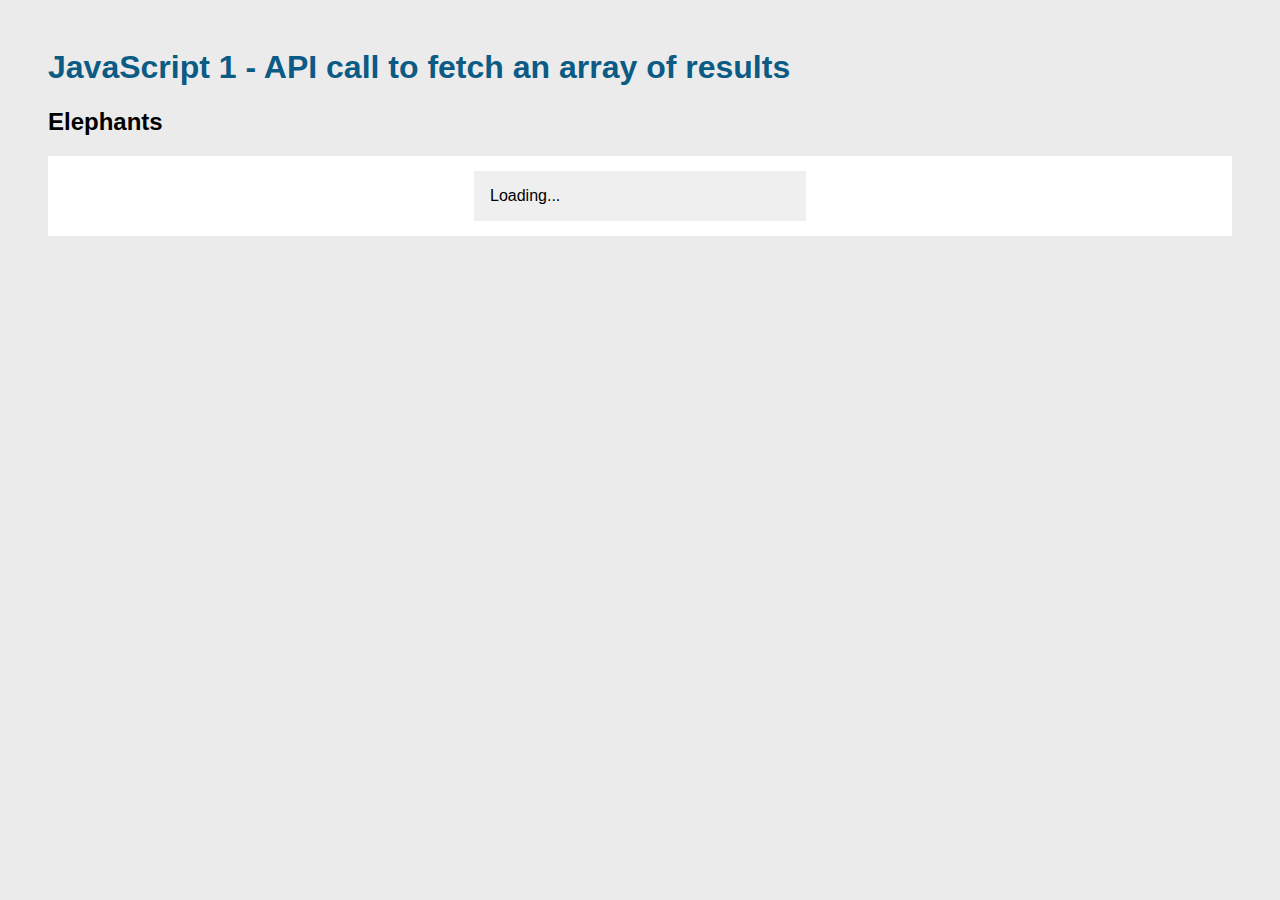
<file: index.html>
<!DOCTYPE html>
<html lang="en">
    <head>
        <meta charset="UTF-8" />
        <meta name="viewport" content="width=device-width, initial-scale=1.0" />
        <title>JavaScript 1 API calls</title>
        <link rel="stylesheet" href="css/style.css" />
    </head>
    <body>
        <h1>JavaScript 1 - API call to fetch an array of results</h1>

        <h2>Elephants</h2>

        <div class="elephant-container">
            <div class="loading">Loading...</div>
        </div>

        <script src="js/index.js"></script>
    </body>
</html>
</file>
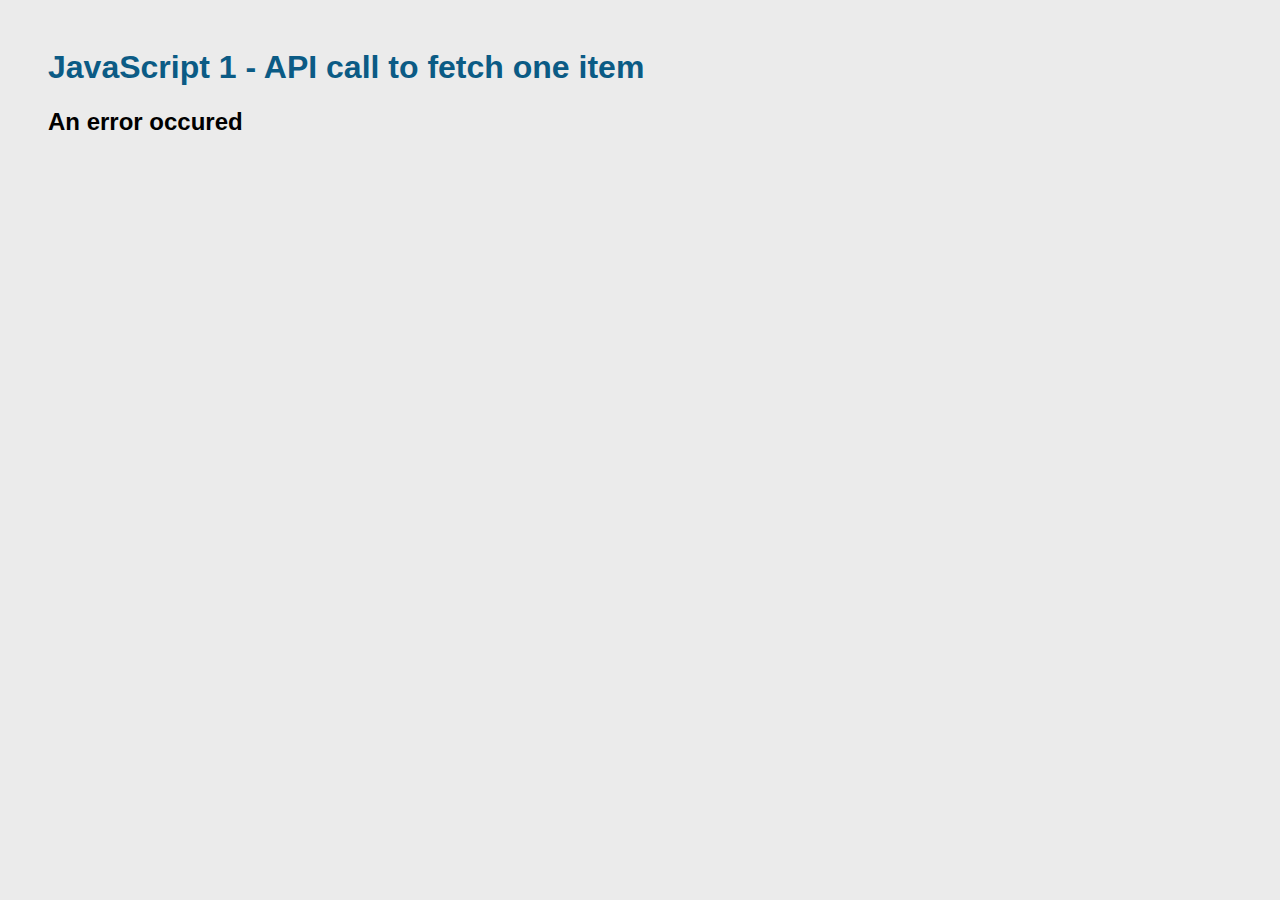
<file: detail.html>
<!DOCTYPE html>
<html lang="en">
    <head>
        <meta charset="UTF-8" />
        <meta name="viewport" content="width=device-width, initial-scale=1.0" />
        <title>Elephant Details | JavaScript 1 API calls</title>
        <link rel="stylesheet" href="css/style.css" />
    </head>
    <body>
        <h1>JavaScript 1 - API call to fetch one item</h1>

        <h2>Elephant name here</h2>

        <div class="elephant-container">
            <div class="loading">Loading...</div>
        </div>

        <script src="js/detail.js"></script>
    </body>
</html>
</file>
<file: css/style.css>
body {
    background: #ebebeb;
    padding: 20px 40px;
    font-family: sans-serif;
}

h1,
h3 {
    color: rgb(11, 91, 133);
}

.elephant-container {
    background: white;
    display: flex;
    flex-wrap: wrap;
    justify-content: center;
}

.elephant-container > div {
    width: 300px;
    margin: 15px;
    background: #efefef;
    padding: 1em;
}

.elephant-container > div .image {
    height: 250px;
    background-position: center top;
    background-size: cover;
}

.elephant-container > div a {
    padding: 0.5em;
    display: block;
    text-decoration: none;
    background: white;
    text-align: center;
    color: white;
    background: rgb(11, 91, 133);
}
</file>
